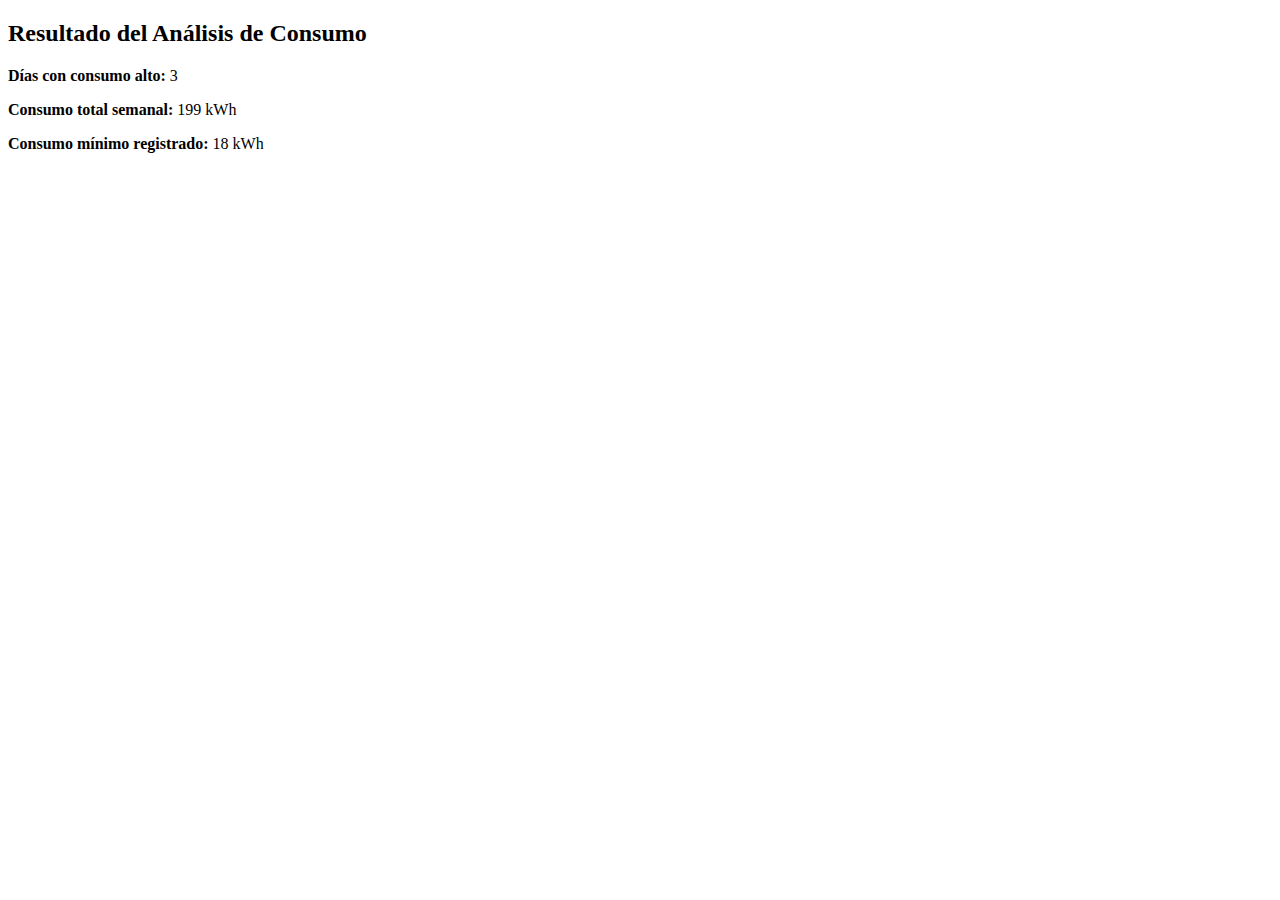
<file: CONSUMOS.HTML>
<!DOCTYPE html>
<html lang="eS">
<head>
    <meta charset="UTF-8">
    <meta name="viewport" content="width=device-width, initial-scale=1.0">
    <title>Control de Consumo Eléctrico</title>
</head>
<body>

  <h2>Resultado del Análisis de Consumo</h2>
  <div id="resultado"></div>

  <script>
    function analizarConsumo(consumos) {
      let diasConsumoAlto = 0;
      let total = 0;
      let minimo = consumos[0];

      for (let consumo of consumos) {

        if (consumo > 30) {
          diasConsumoAlto++;
        }

        total += consumo;

        if (consumo < minimo) {
          minimo = consumo;
        }
      }

      return [diasConsumoAlto, total, minimo];
    }

    const consumos = [28, 35, 22, 40, 31, 18, 25];
    const resultado = analizarConsumo(consumos);

    document.getElementById("resultado").innerHTML = `
      <p><strong>Días con consumo alto:</strong> ${resultado[0]}</p>
      <p><strong>Consumo total semanal:</strong> ${resultado[1]} kWh</p>
      <p><strong>Consumo mínimo registrado:</strong> ${resultado[2]} kWh</p>
    `;
  </script>

</body>
</html>
</file>
